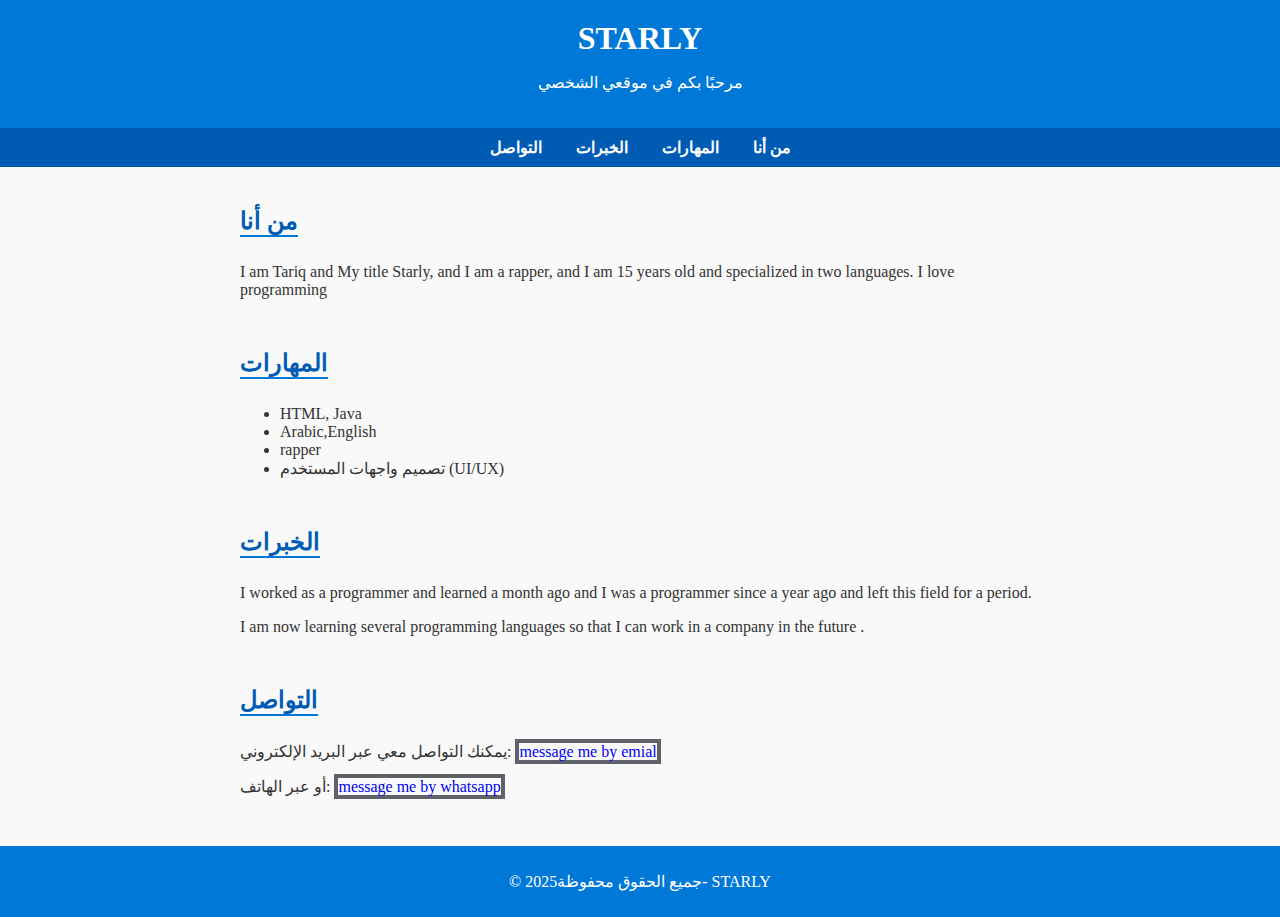
<file: starly.html>
<!DOCTYPE html>
<html lang="ar">
<head>
    <meta charset="UTF-8">
    <meta name="viewport" content="width=device-width, initial-scale=1.0">
   <link rel="stylesheet" href="starly.css">
   <link rel="icon" href="rap.png">

    <title>STARLY</title>
    
</head>
<body>
    <header>
        <h1>STARLY</h1>
        <p>مرحبًا بكم في موقعي الشخصي</p>
    </header>

    <nav>
        <a href="#about">من أنا</a>
        <a href="#skills">المهارات</a>
        <a href="#experience">الخبرات</a>
        <a href="#contact">التواصل</a>
    </nav>

    <main>
        <div id="about" class="section">
            <h2>من أنا</h2>
            <p> I am Tariq and My title  Starly, and I am a rapper, and I am 15 years old and specialized in two languages. I love programming </p>
        </div>

        <div id="skills" class="section">
            <h2>المهارات</h2>
            <ul>
                <li>HTML, Java</li>
                <li>Arabic,English </li>
                <li> rapper</li>
                <li>تصميم واجهات المستخدم (UI/UX)</li>
            </ul>
        </div>

        <div id="experience" class="section">
            <h2>الخبرات</h2>
            <p>I worked as a programmer and learned a month ago and I was a programmer since a year ago and left this field for a period.  </p>
            <p> I am now learning several programming languages ​​so that I can work in a company in the future .</p>
        </div>

        <div id="contact" class="section">
            <h2>التواصل</h2>
            <p>يمكنك التواصل معي عبر البريد الإلكتروني: <a class="btn" href="mailto:tarekmojahed4@gamil.com"> message  me by emial</a></p>
            <p>أو عبر الهاتف: <a class="btn" href="tel:+20 1023095622"> message me by whatsapp </a></p>
        </div>
    </main>

    <footer>
        <p>© 2025جميع الحقوق محفوظة- STARLY</p>
    </footer>
</body>
</html>
</file>
<file: starly.css>
@import url('https://fonts.googleapis.com/css2?family=Quicksand:wght@300..700&family=Raleway:ital,wght@0,100..900;1,100..900&family=Smooch+Sans:wght@100..900&display=swap');


.btn:hover{
    transition: 0.4s;
background-color: cyan;
 
}
.btn{
    border: rgb(95, 99, 105)  solid 4px ;
    text-decoration: none;
 
}

body {
           
    margin: 0;
    padding: 0;
    background-color: #f9f9f9;
    color: #333;
}
header {
    background-color: #0078d7;
    color: white;
    text-align: center;
    padding: 20px 0;
}
header h1 {
    margin: 0;
}
nav {
    background-color: #005bb5;
    color: white;
    padding: 10px 0;
    text-align: center;
}
nav a {
    color: white;
    text-decoration: none;
    margin: 0 15px;
    font-weight: bold;
}
nav a:hover {
    text-decoration: underline;
}
main {
    padding: 20px;
    max-width: 800px;
    margin: 0 auto;
}
.section {
    margin-bottom: 30px;
}
.section h2 {
    border-bottom: 2px solid #0078d7;
    display: inline-block;
    margin-bottom: 10px;
    color: #005bb5;
}
footer {
    background-color: #0078d7;
    color: white;
    text-align: center;
    padding: 10px 0;
    position: relative;
    bottom: 0;
    width: 100%;
}
</file>
